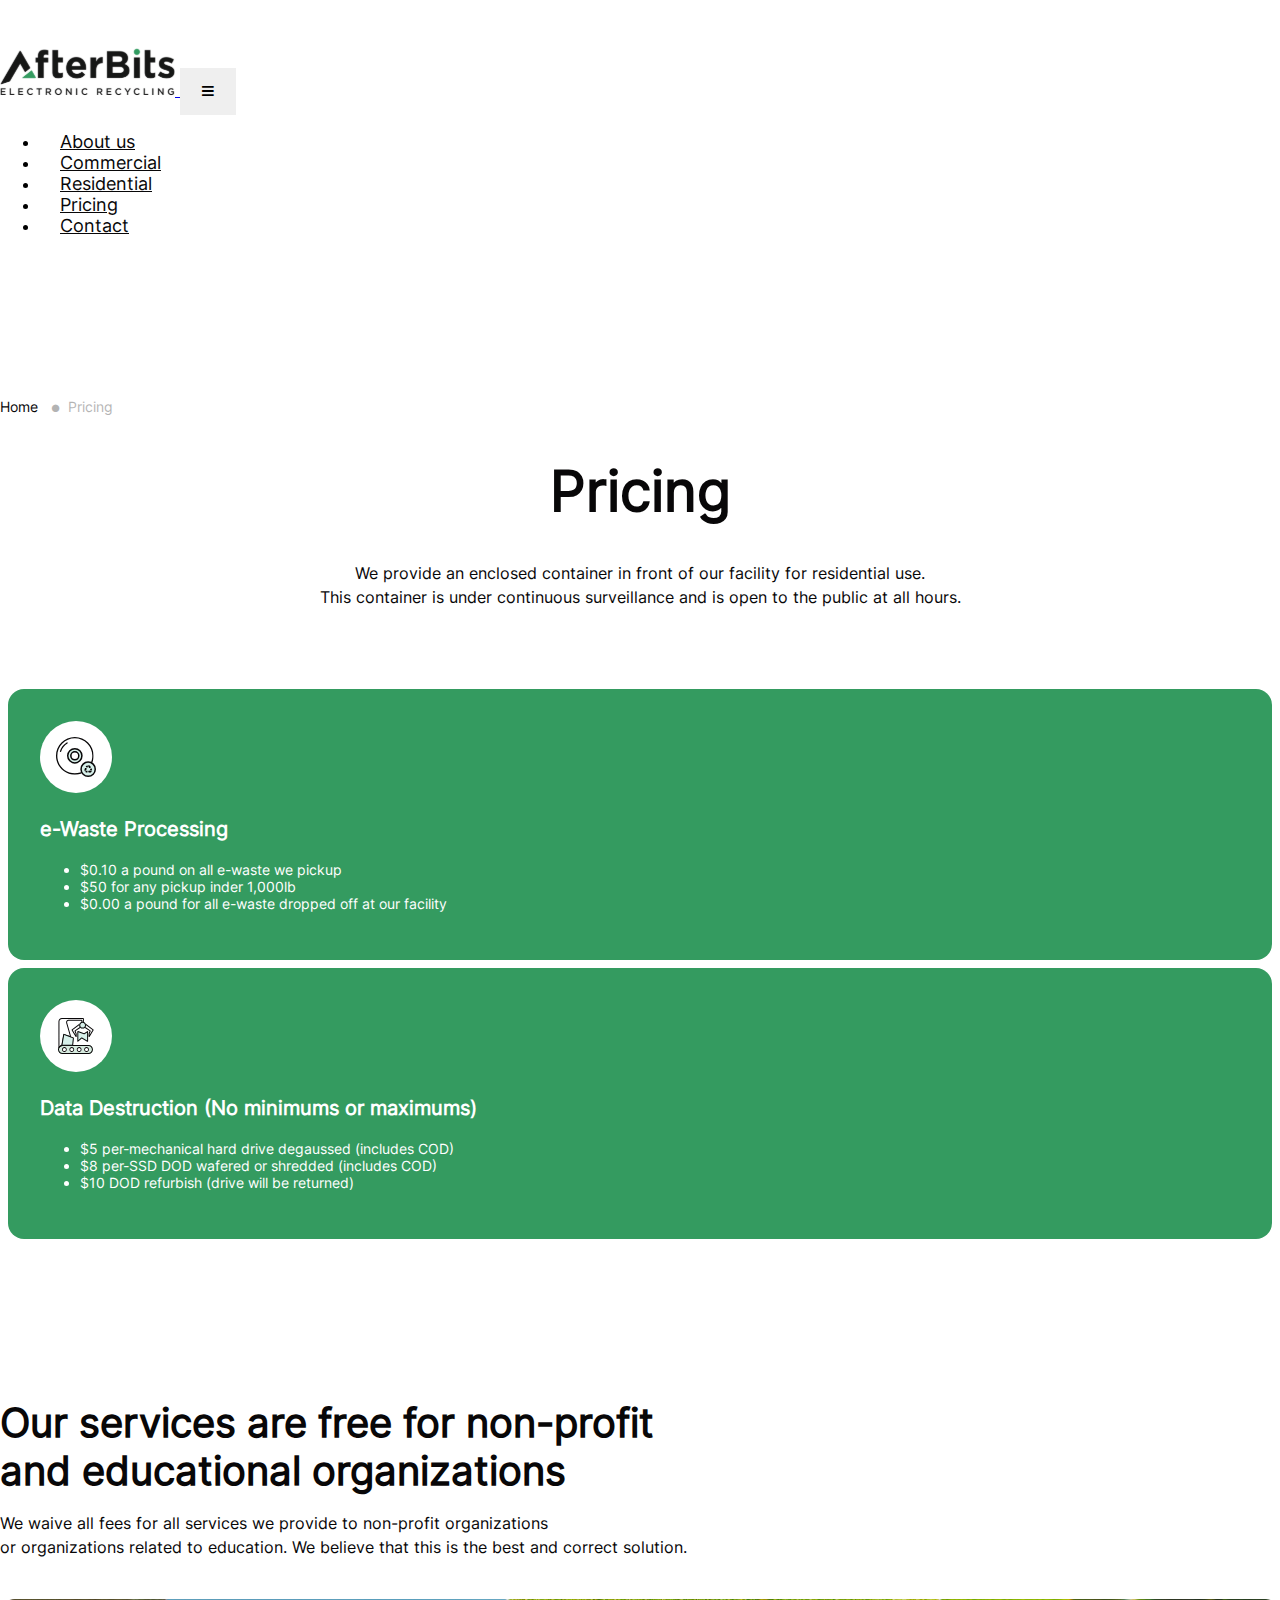
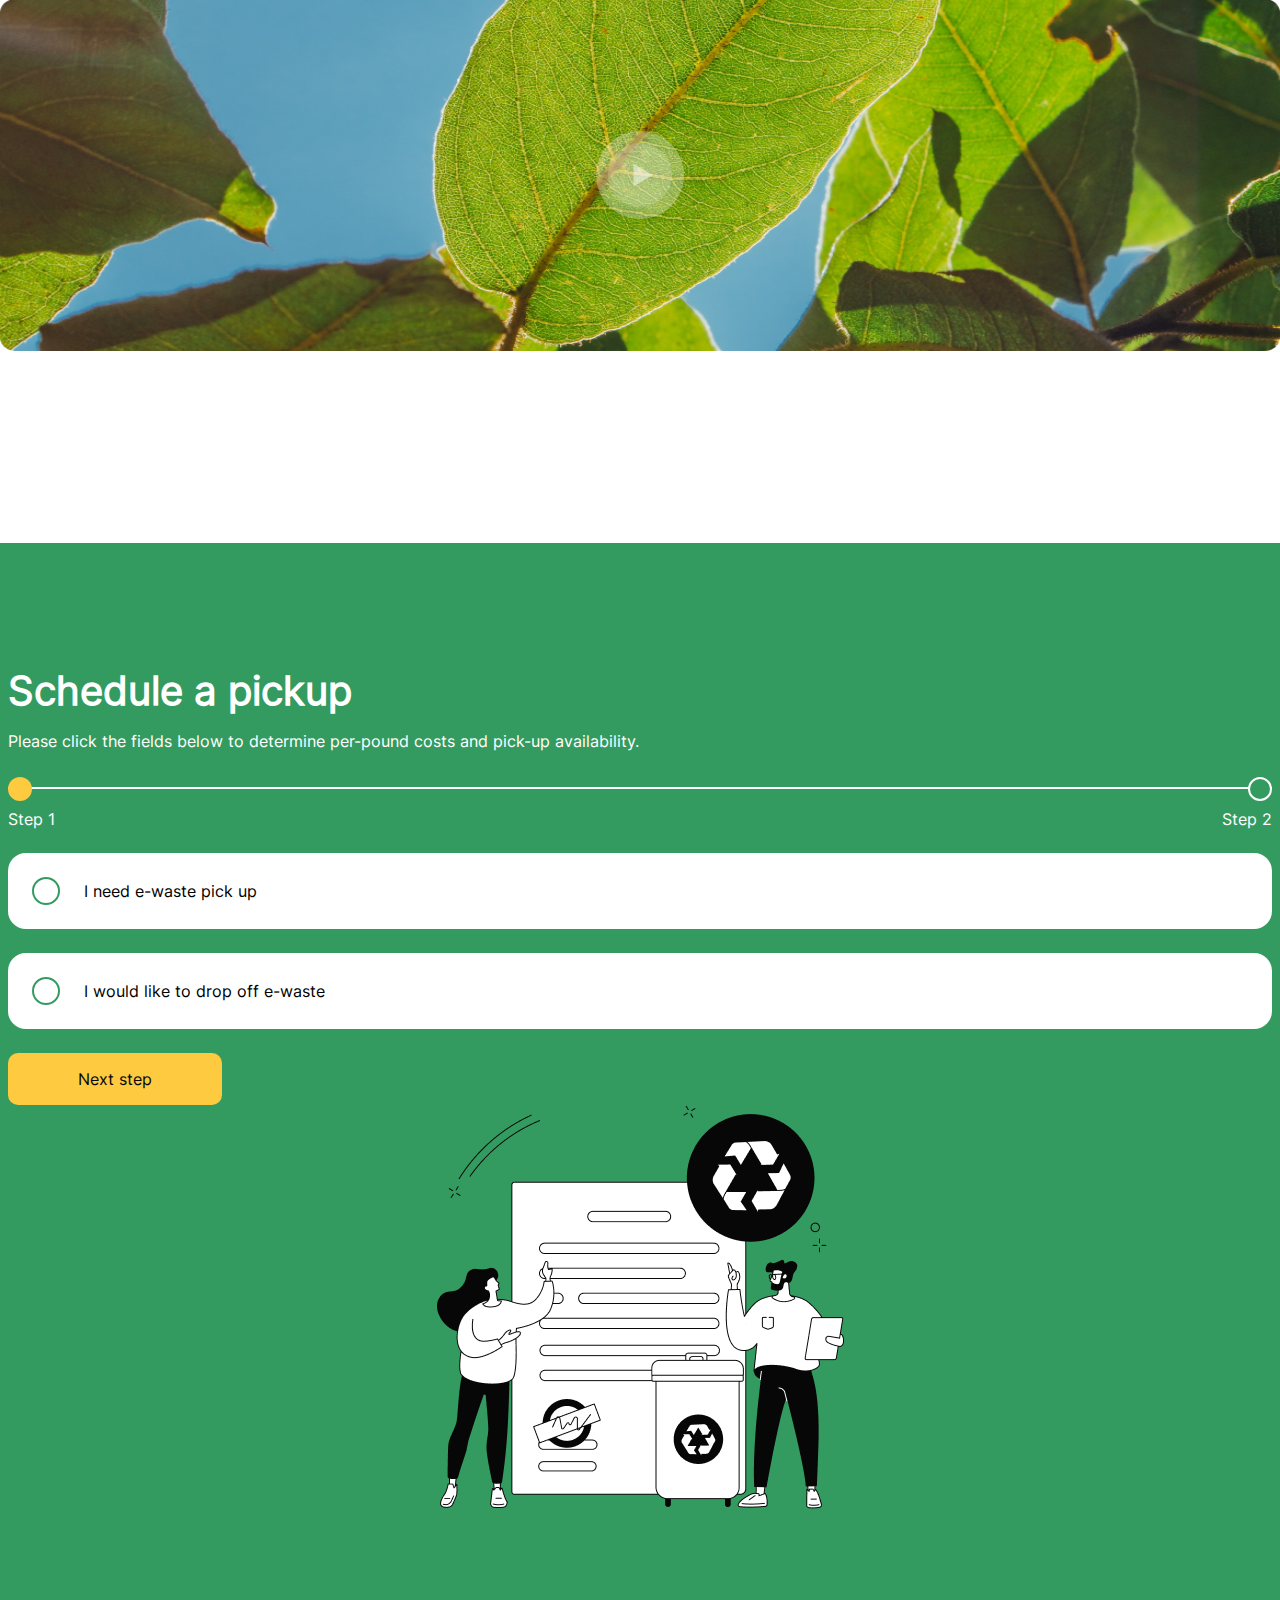
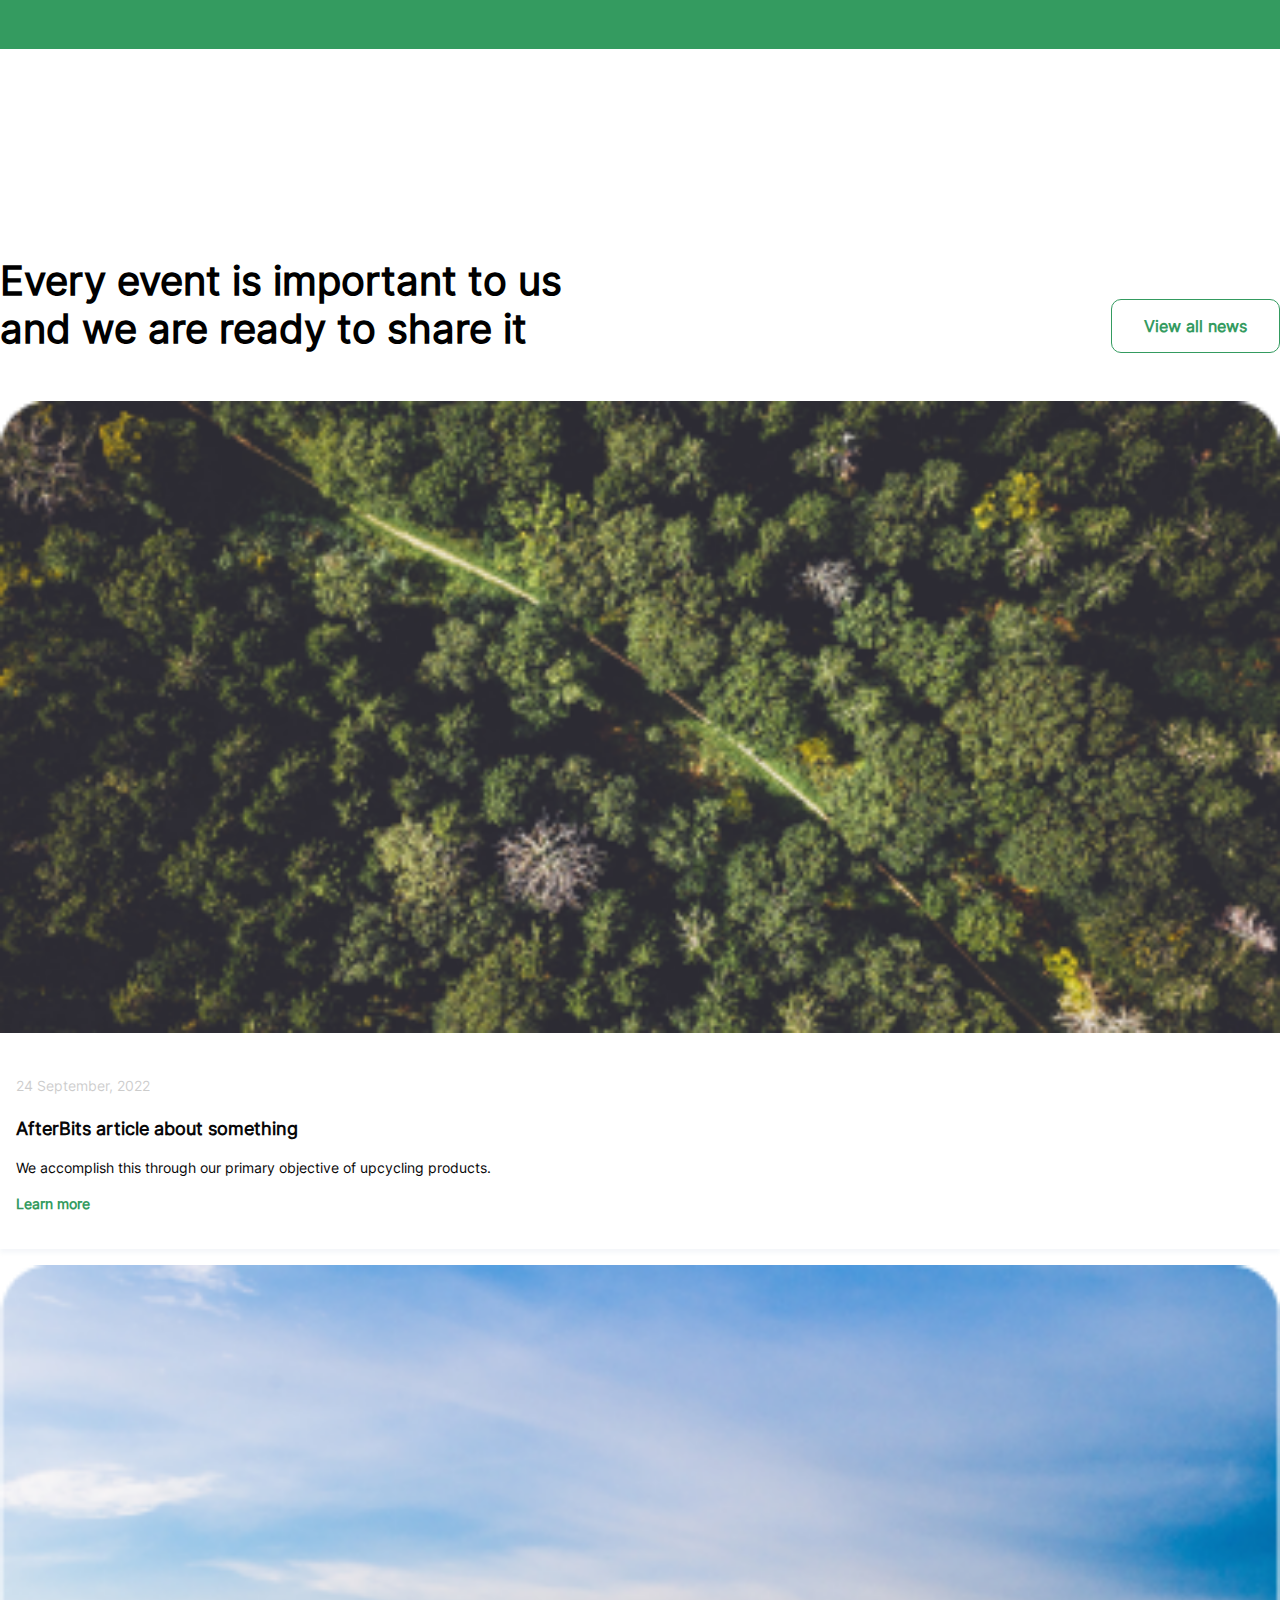
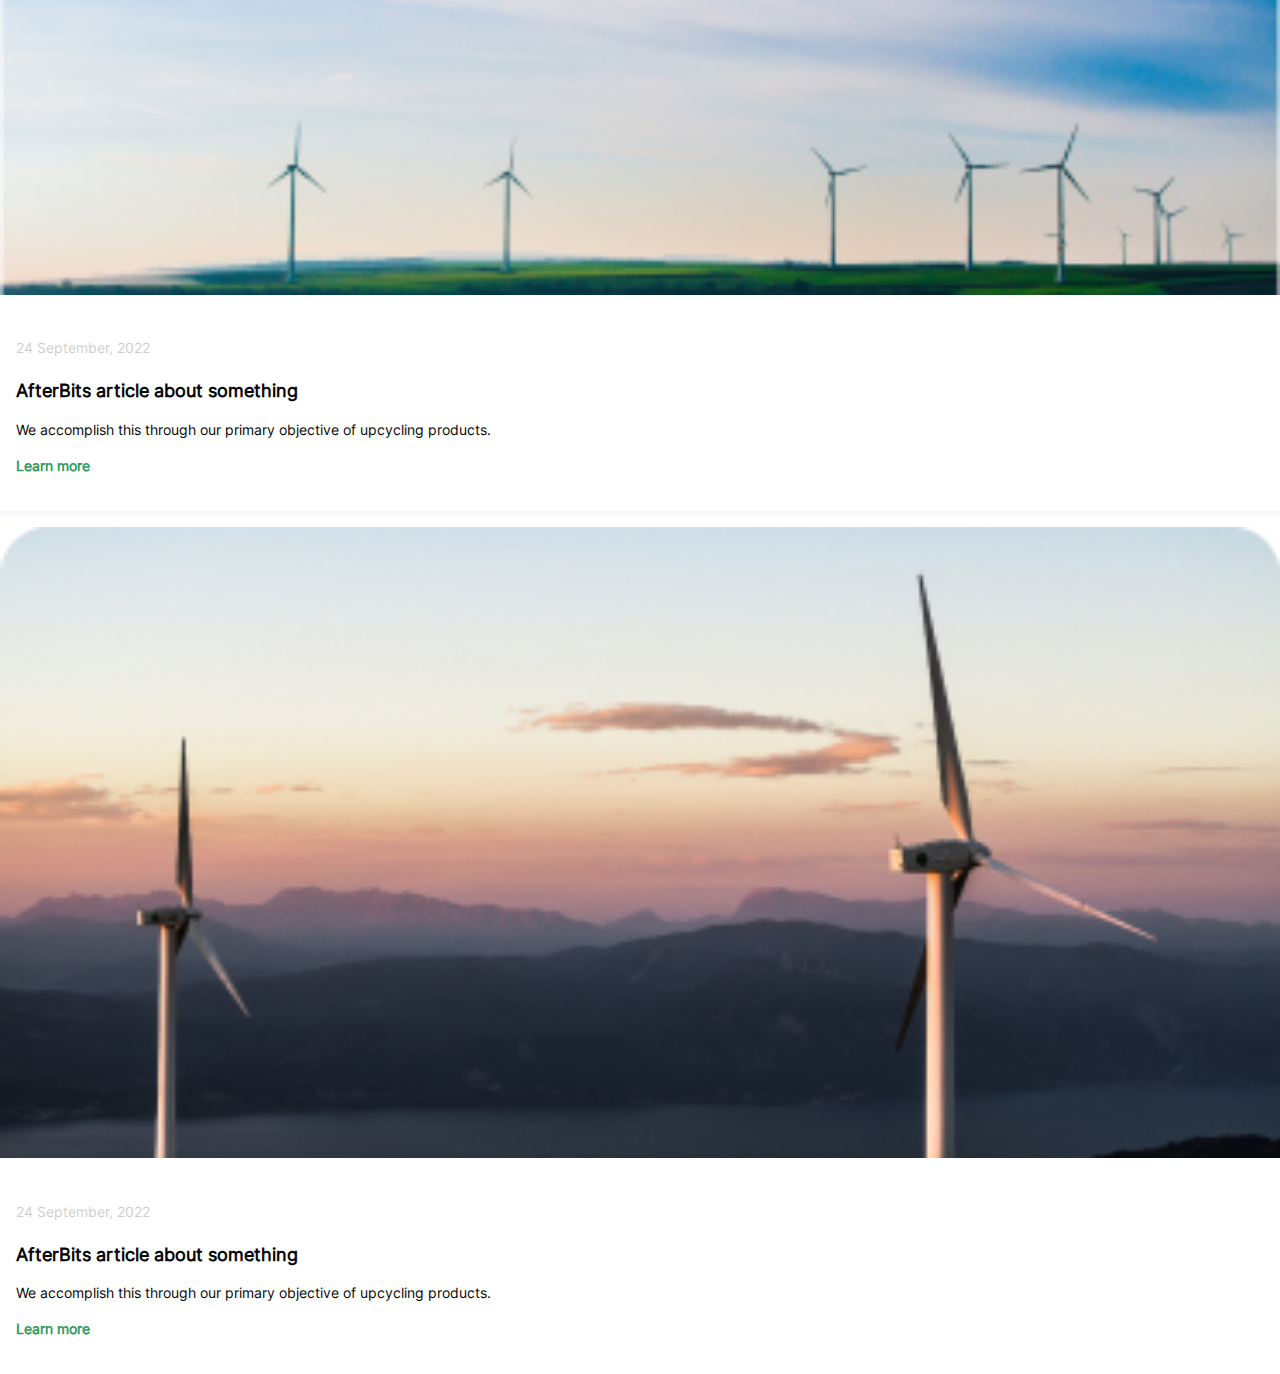
<file: index.html>
<!DOCTYPE html>
<html>
  <head>
    <meta charset="UTF-8" />
    <meta http-equiv="X-UA-Compatible" content="IE=edge" />
    <meta name="viewport" content="width=device-width, initial-scale=1.0" />
    <title>After Bits</title>

    <!-- Styles -->
    <link
      href="https://cdn.jsdelivr.net/npm/bootstrap@5.3.0-alpha1/dist/css/bootstrap.min.css"
      rel="stylesheet"
      integrity="sha384-GLhlTQ8iRABdZLl6O3oVMWSktQOp6b7In1Zl3/Jr59b6EGGoI1aFkw7cmDA6j6gD"
      crossorigin="anonymous"
    />
    <link rel="stylesheet" href="css/fontawesome-all.css" />
    <link rel="stylesheet" href="css/index.css" />
  </head>
  <body>
    <nav class="navbar navbar-expand-lg navbar-custom fixed-top">
      <div class="container">
        <a class="navbar-brand logo-image" href="#"
          ><img src="images/logo.svg" alt="Avatar Logo" />
        </a>
        <button
          class="navbar-toggler"
          type="button"
          data-bs-toggle="collapse"
          data-bs-target="#navbarCollapse"
          aria-controls="navbarCollapse"
          aria-expanded="true"
          aria-label="Toggle navigation"
        >
          <span class="navbar-toggler-awesome fas fa-bars"></span>
        </button>
        <div
          class="collapse navbar-collapse justify-content-end"
          id="navbarCollapse"
        >
          <ul class="navbar-nav">
            <li class="nav-item">
              <a class="nav-link" href="#">About us</a>
            </li>
            <li class="nav-item">
              <a class="nav-link" href="#">Commercial</a>
            </li>
            <li class="nav-item">
              <a class="nav-link" href="#">Residential</a>
            </li>
            <li class="nav-item">
              <a class="nav-link" href="#">Pricing</a>
            </li>
            <li class="nav-item">
              <a class="nav-link" href="#">Contact</a>
            </li>
          </ul>
        </div>
      </div>
    </nav>
    <div class="pricing">
      <div class="container py-3">
        <div class="bread-crumb">
          <div><span>Home</span> <span>Pricing</span></div>
        </div>
        <div class="pricing-header">
          <h1>Pricing</h1>
          <span
            >We provide an enclosed container in front of our facility for
            residential use.<br />
            This container is under continuous surveillance and is open to the
            public at all hours.</span
          >
        </div>
        <div class="pricing-cards">
          <div class="row">
            <div class="col-md-6">
              <div class="pricing-card-item">
                <div><img src="images/e-waste.svg" alt="Avatar Logo" /></div>
                <h3>e-Waste Processing</h3>
                <ul>
                  <li>$0.10 a pound on all e-waste we pickup</li>
                  <li>$50 for any pickup inder 1,000lb</li>
                  <li>
                    $0.00 a pound for all e-waste dropped off at our facility
                  </li>
                </ul>
              </div>
            </div>
            <div class="col-md-6">
              <div class="pricing-card-item">
                <div>
                  <img src="images/data-destruction.svg" alt="Avatar Logo" />
                </div>
                <h3>Data Destruction (No minimums or maximums)</h3>
                <ul>
                  <li>$5 per-mechanical hard drive degaussed (includes COD)</li>
                  <li>$8 per-SSD DOD wafered or shredded (includes COD)</li>
                  <li>$10 DOD refurbish (drive will be returned)</li>
                </ul>
              </div>
            </div>
          </div>
        </div>

        <div class="pricing-video">
          <h1>
            Our services are free for non-profit<br />and educational
            organizations
          </h1>
          <span
            >We waive all fees for all services we provide to non-profit
            organizations<br />
            or organizations related to education. We believe that this is the
            best and correct solution.</span
          >
          <div class="pricing-video-image">
            <img src="images/pricing-video-background.png" alt="Avatar Logo" />
            <div class="img-play">
              <img src="images/play.svg" alt="Avatar Logo" />
            </div>
          </div>
        </div>
      </div>
    </div>
    <div class="schedule">
      <div class="container py-3">
        <div class="row">
          <div class="col-lg-7 schedule-content px-5 order-2 order-lg-1">
            <h1>Schedule a pickup</h1>
            <p>
              Please click the fields below to determine per-pound costs and
              pick-up availability.
            </p>
            <div class="line-container">
              <div class="status">
                <div class="dot dot-intial"></div>
                <div class="dot-text">Step 1</div>
              </div>
              <div class="status">
                <div class="dot"></div>
                <div class="dot-text">Step 2</div>
              </div>
            </div>
            <div class="btn-choose-schedule">
              <div class="btn-circle"></div>
              <span>I need e-waste pick up</span>
            </div>
            <div class="btn-choose-schedule">
              <div class="btn-circle"></div>
              <span>I would like to drop off e-waste</span>
            </div>
            <a class="schedule-step" href="#">Next step</a>
          </div>
          <div class="col-lg-5 order-1 order-lg-2">
            <div class="image-container">
              <img
                class="img-fluid"
                src="images/Illustration.png"
                alt="schedule logo"
              />
            </div>
          </div>
        </div>
      </div>
    </div>

    <div class="footer">
      <div class="container">
        <div class="row">
          <div class="slide-header">
            <h1>
              Every event is important to us<br />and we are ready to share it
            </h1>
            <div>
              <a class="view-all-news" href="#">View all news</a>
            </div>
          </div>
        </div>
        <div class="row py-3">
          <div class="col-md-4">
            <div class="article-card">
              <div class="article-image">
                <img
                  class="img-fluid"
                  src="images/article-1.png"
                  alt="schedule logo"
                />
              </div>
              <div class="article-content">
                <h4 class="created-date">24 September, 2022</h4>
                <h2 class="title">AfterBits article about something</h2>
                <p class="content">
                  We accomplish this through our primary objective of upcycling
                  products.
                </p>
                <a class="detail" href="#">Learn more</a>
              </div>
            </div>
          </div>
          <div class="col-md-4">
            <div class="article-card">
              <div class="article-image">
                <img
                  class="img-fluid"
                  src="images/article-2.png"
                  alt="schedule logo"
                />
              </div>
              <div class="article-content">
                <h4 class="created-date">24 September, 2022</h4>
                <h2 class="title">AfterBits article about something</h2>
                <p class="content">
                  We accomplish this through our primary objective of upcycling
                  products.
                </p>
                <a class="detail" href="#">Learn more</a>
              </div>
            </div>
          </div>
          <div class="col-md-4">
            <div class="article-card">
              <div class="article-image">
                <img
                  class="img-fluid"
                  src="images/article-3.png"
                  alt="schedule logo"
                />
              </div>
              <div class="article-content">
                <h4 class="created-date">24 September, 2022</h4>
                <h2 class="title">AfterBits article about something</h2>
                <p class="content">
                  We accomplish this through our primary objective of upcycling
                  products.
                </p>
                <a class="detail" href="#">Learn more</a>
              </div>
            </div>
          </div>
        </div>
      </div>
    </div>

    <script
      src="https://cdn.jsdelivr.net/npm/bootstrap@5.3.0-alpha1/dist/js/bootstrap.bundle.min.js"
      integrity="sha384-w76AqPfDkMBDXo30jS1Sgez6pr3x5MlQ1ZAGC+nuZB+EYdgRZgiwxhTBTkF7CXvN"
      crossorigin="anonymous"
    ></script>
  </body>
</html>
</file>
<file: css/index.css>
:root {
  --main-color-yellow: #fdca40;
  --main-color-black: #080708;
  --main-color-green: #349b60;
}

@font-face {
  font-family: "Inter";
  src: url("../fonts/Inter-Regular.ttf") format("truetype");
}

body {
  margin: 0;
  font-family: "Inter";
}

/* navbar */
.navbar-custom {
  padding-top: 3rem;
  background-color: white;
}

.navbar-custom .navbar-brand.logo-image img {
  width: 175px;
  height: 48px;
}

.navbar-custom .navbar-nav .nav-link {
  margin: 0 20px;
  color: var(--main-color-black);
  font-weight: 500;
  font-size: 18px;
  font-family: "Inter";
}

.navbar-custom .navbar-nav .nav-link:hover {
  color: var(--main-color-green);
  text-decoration: underline;
}

.navbar-custom .navbar-toggler {
  border: none;
}

.navbar-custom .navbar-toggler:focus {
  box-shadow: none;
}

.navbar-custom .navbar-collapse {
  background-color: white;
}

.navbar-custom .navbar-toggler-awesome {
  padding: 1rem;
}

/* bread-crumb */
.bread-crumb {
  margin-top: 10rem;
}

.bread-crumb span {
  text-align: center;
  font-style: normal;
  font-size: 14px;
  line-height: 22px;
  color: var(--main-color-black);
  font-weight: 500;
}

.bread-crumb span:nth-child(2) {
  opacity: 0.3;
}

.bread-crumb span + span:before {
  content: "●";
  padding: 8px;
  font-size: 10px;
}

/* pricing  */
.pricing {
  padding-bottom: 12rem;
}
.pricing-header {
  margin-top: 2.5rem;
}

.pricing-header h1 {
  display: block;
  font-weight: 700;
  font-size: 56px;
  color: var(--main-color-black);
  line-height: 4rem;
  text-align: center;
}

.pricing-header span {
  margin-top: 12px;
  display: block;
  color: var(--main-color-black);
  font-weight: 400;
  font-size: 1rem;
  line-height: 1.5rem;
  text-align: center;
}

@media (max-width: 576px) {
  .pricing-header h1 {
    font-size: 34px;
  }
}

/* pricing-cards */
.pricing-cards {
  margin-top: 5rem;
}

.pricing-cards .pricing-card-item {
  margin: 0.5rem;
  padding: 2rem;
  background-color: var(--main-color-green);
  border-radius: 1rem;
  color: white;
}

.pricing-cards .pricing-card-item h3 {
  margin: 1.25rem 0;
  font-size: 20px;
  font-weight: 700;
}

.pricing-cards .pricing-card-item ul li {
  font-size: 14px;
  font-weight: 500;
}

@media (min-width: 768px) and (max-width: 1199.98px) {
  .pricing-cards .pricing-card-item {
    height: 360px;
  }
}

/* pricing-video */

.pricing-video {
  margin-top: 10rem;
}

.pricing-video h1 {
  font-size: 2.5rem;
  font-weight: 700;
  line-height: 3rem;
  color: var(--main-color-black);
  margin-bottom: 1rem;
}

.pricing-video span {
  display: block;
  font-weight: 400;
  font-size: 1rem;
  line-height: 1.5rem;
  color: var(--main-color-black);
  margin-bottom: 2.5rem;
}

.pricing-video .pricing-video-image {
  position: relative;
  z-index: 1;
  height: 22rem;
}

.pricing-video .pricing-video-image img {
  width: 100%;
  height: inherit;
}

.pricing-video-image .img-play {
  position: absolute;
  width: 5.5rem;
  height: 5.5rem;
  z-index: 2;
  left: 50%;
  top: 50%;
  translate: -50% -50%;
}

@media (max-width:768px) {
  .pricing-video h1{
    font-size: 2rem;
  }
  .pricing-video .pricing-video-image {
    height: 15rem;
  }
  .pricing{
    padding-bottom: 8rem;
  }
}

/* schedule */
.schedule {
  background-color: var(--main-color-green);
  padding: 6rem 0.5rem;
}

.schedule-content h1{ 
  color: white;
  font-size: 40px;
  font-weight: 700;
  margin-bottom: 1rem;
}

.schedule-content p{
  color:white;
  font-size: 16px;
  font-weight: 400;
  margin-bottom: 36px;
}

.line-container {
  display: flex;
  position: relative;
  width: 100%;
  background: white;
  height: 2px;
  justify-content: space-between;
  margin-bottom: 64px;
  z-index: 1;
}

.line-container .status {
  position: relative;
  top: -10px;
}

.line-container .dot {
  width: 20px;
  height: 20px;
  border-radius: 50%;
  border: 2px solid white;
  cursor: pointer;
  position: relative;
  z-index: 2;
}

.line-container .status:first-child .dot{
  float: left !important;
}

.line-container .status:nth-child(2) .dot{
  float: right !important;
  background-color: var(--main-color-green) !important;
}

.dot-intial {
  background-color: var(--main-color-yellow) !important;
  border-color:var(--main-color-yellow) !important;
}

.dot-text {
  color: white;
  margin-top: 2rem;
}

.btn-choose-schedule {
  margin: 24px 0;
  padding: 24px;
  background: white;
  border-radius: 18px;
  display: flex;
  align-items: center;
}

.btn-choose-schedule .btn-circle {
  margin-right:24px;
  width: 24px;
  height: 24px;
  border: 2px solid var(--main-color-green);
  cursor: pointer;
  border-radius: 50%;
}

.btn-choose-schedule span{
  display: block;
}

.schedule-step {
  display: block;
  color: var(--main-color-black);
  background-color: var(--main-color-yellow);
  padding: 14px 32px;
  border-radius: 10px;
  text-decoration: none;
  font-size: 16px;
  line-height: 24px;
  text-align: center;
  max-width: 150px;
}

.image-container {
  text-align: center;
  padding-bottom: 40px;
}

/* footer */

.footer {
  margin-top: 150px;
}

.slide-header {
  display: flex;
  justify-content: space-between;
  align-items: flex-end;
  padding: 32px 0;
}

.slide-header h1{
  font-size: 40px;
  line-height: 48px;
  font-weight: 700;
  margin-bottom: 0;
}

.slide-header .view-all-news{
  display: block;
  border-radius: 10px;
  border:1px solid var(--main-color-green);
  padding: 14px 32px;
  color: var(--main-color-green);
  text-decoration: none;
  font-size: 16px;
  font-weight: 600;
  line-height: 24px;
  text-align: center;
  max-width: 180px;
}

.article-card {
  padding: 1rem 0;
  box-shadow: 0px 4px 4px rgba(242, 244, 248, 0.75);
}
.article-card .article-image img{
  width: 100%;
}

.article-card .article-content {
  padding: 1.25rem 1rem;
}

.article-card .created-date {
  font-size: 14px;
  font-weight: 500;
  opacity: 0.2;
  line-height: 22px;
  color:var(--main-color-black);
}

.article-card .title {
  font-size: 18px;
  line-height: 26px;
  font-weight: 700;
  color: var(--main-color-black);
}

.article-card .content {
  font-size: 14px;
  line-height: 22px;
  font-weight: 400;
  color: var(--main-color-black);
}

.article-card .article-content .detail {
  font-size: 14px;
  font-weight: 700;
  color: var(--main-color-green);
  cursor: pointer;
  text-decoration: none;
}

@media (max-width:768px) {
  .view-all-news{
    display: none !important;
  }
}
</file>
